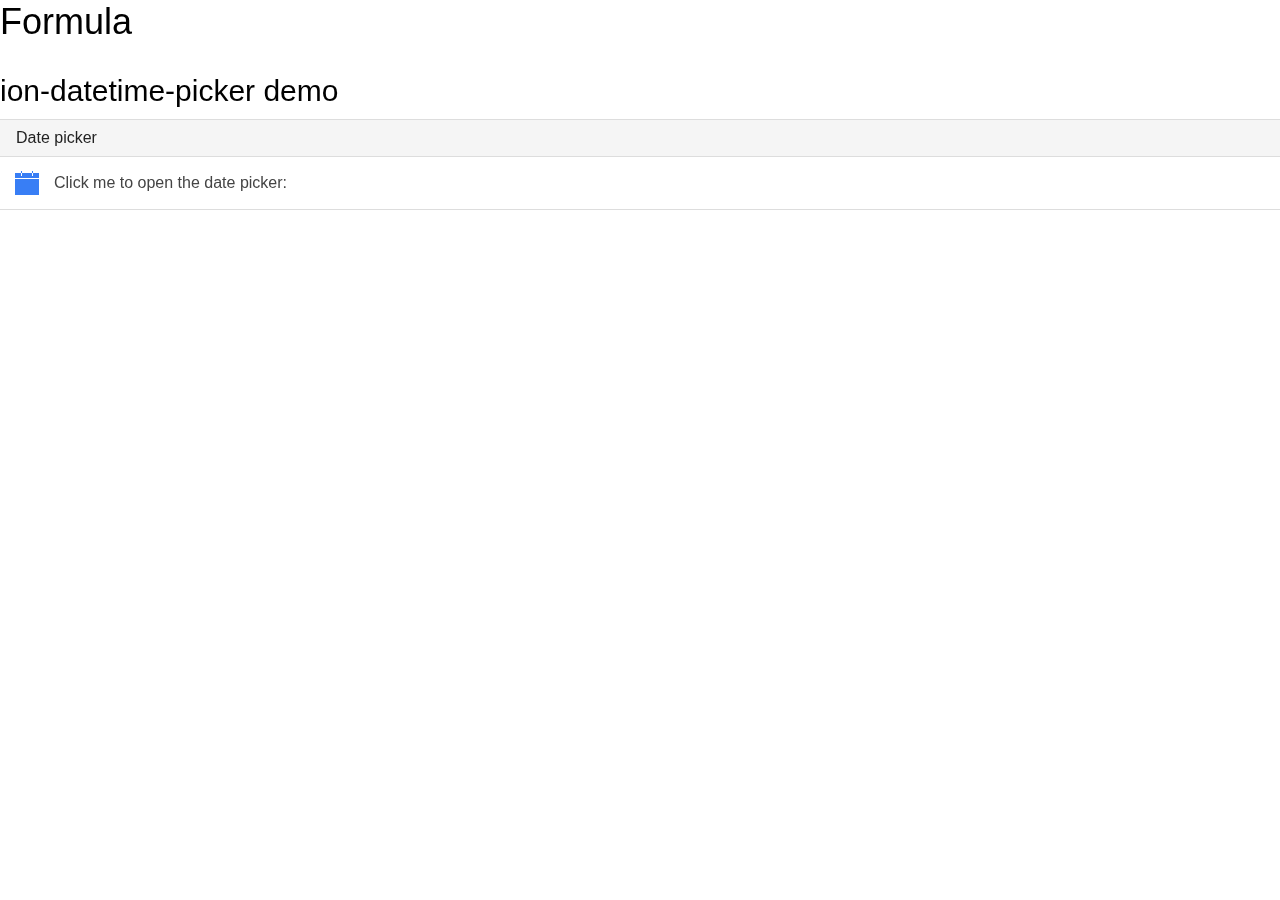
<file: www/try4.html>
<!DOCTYPE html>
<html>
<head>
  <meta charset="utf-8">
  <meta name="viewport" content="initial-scale=1, maximum-scale=1, user-scalable=no, width=device-width">
  <title></title>
  <link rel="manifest" href="manifest.json">
  <link href="lib/ionic/css/ionic.css" rel="stylesheet">
  <link href="css/style.css" rel="stylesheet">
  <script src="lib/ionic/js/ionic.bundle.js"></script>
  <script src="js/app.js"></script>
  <script src="js/try.js"></script>
</head>

<body ng-app="">
<ion-pane>

  <ion-header-bar class="bar-stable">
    <h1 class="title">Formula</h1>
  </ion-header-bar>

  <ion-content class="padding">

    <div ng-app="demo">
      <ion-header-bar class="bar-positive">
        <h2 class="title">ion-datetime-picker demo</h2>
      </ion-header-bar>

      <ion-content>
        <div class="list">
          <div class="item item-divider">Date picker</div>
          <div class="item item-icon-left" ion-datetime-picker date ng-model="dateValue">
            <i class="icon ion-ios-calendar positive"></i>
            Click me to open the date picker:
            <strong>{{dateValue| date: "yyyy-MM-dd"}}</strong>
          </div>
        </div>
      </ion-content>

    </div>

  </ion-content>


</ion-pane>
</body>
</html>
</file>
<file: www/css/style.css>
/*.branding{*/
    /*width: 50%;*/
    /*max-width: 200px;*/
    /*margin: 0 auto;*/
    /*text-align: center;*/
    /*margin-top: 20px;*/
/*}*/

.highlight {
    font-size: 1.2rem;
    font-weight: bold;
}

.righttitle {
    text-align: right;
}


.dim {
    color: gray;
    font-size: 10px;
}
.breakfast {
  color: #0c60ee;
  font-size: 0.8rem;
}

.text-color {
    color: #0c60ee;
}

.box-home {
  style: "height:90px";
  align-content: center;
  vertical-align: middle;
}

.mySlides {
    /*display:none;*/
}


.error{
    color: red;
}

input.ng-invalid-email{
    color: red;
}

input.ng-valid-email{
    color: green;
}


.slider {
    height: 100%;
}
.slider-slide {
    padding-top: 0px;
    background-color: #fff;
}

.capitalize {
    text-transform: capitalize;
}

.line-calm {
    color: #11c1f3;
    /*the color of bar-calm*/
}


.map{
    margin-top: 0;
    margin-bottom: 0;
}

.contact-title{
    height: 20px;
}
</file>
